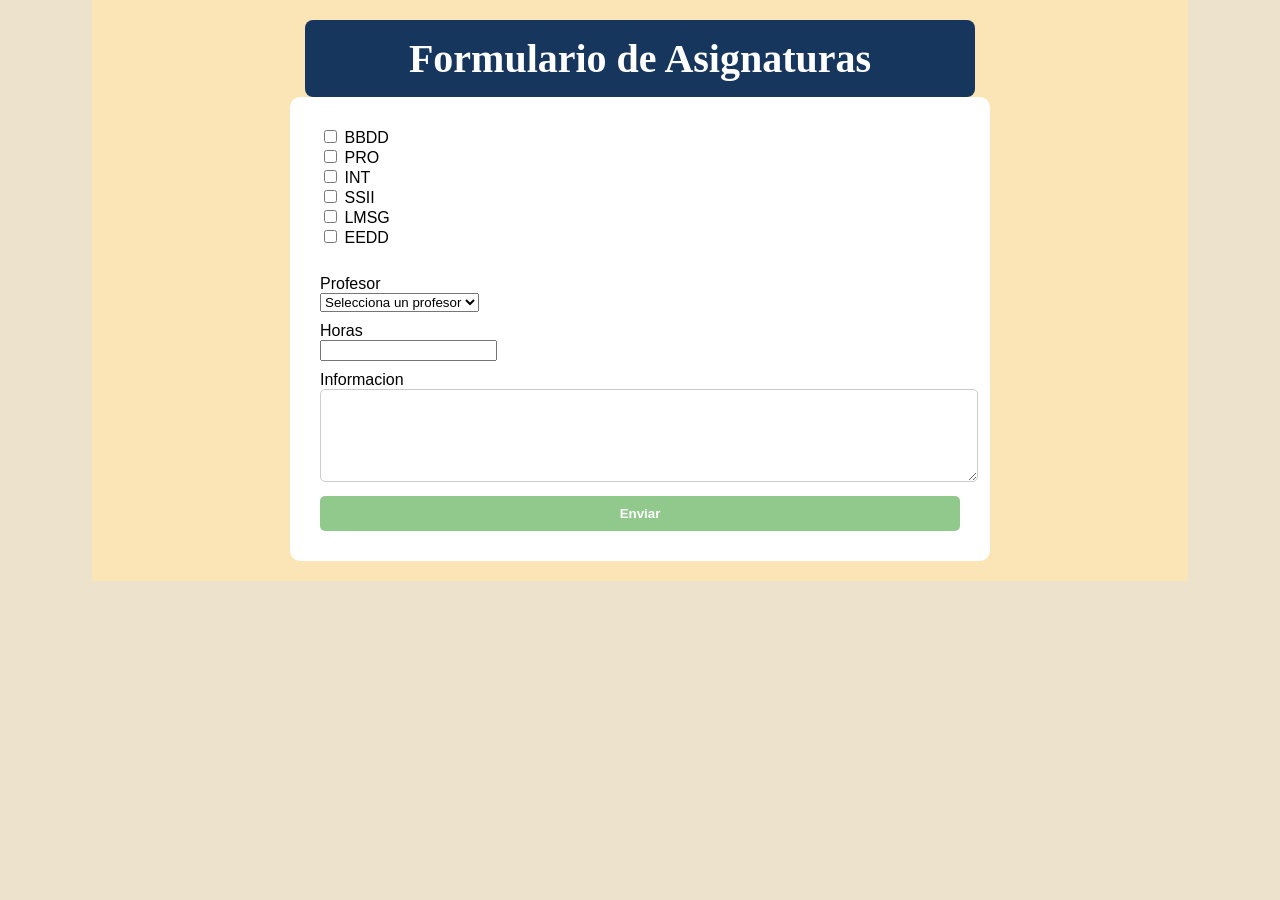
<file: index.html>
<!DOCTYPE html>
<html>
    <head>
        <meta charset="UTF-8">
        <meta name="author" content="Antonio">
		<meta name="copyright" content="AVM">
        <link rel="stylesheet" href="asignaturas_porciento.css">
    </head>
    <body>
        <h2>Formulario de Asignaturas</h2>
        <form action="resultado.php" method="get">
            <section>
                <!--Asignatura-->
                <input type="checkbox" id="BBDD" name="asignatura" value="BBDD">
			    <label for="BBDD">BBDD</label><br>

                <input type="checkbox" id="PRO" name="asignatura" value="PRO">
			    <label for="PRO">PRO</label><br>

                <input type="checkbox" id="INT" name="asignatura" value="INT">
			    <label for="INT">INT</label><br>

                <input type="checkbox" id="SSII" name="asignatura" value="SSII">
			    <label for="SSII">SSII</label><br>

                <input type="checkbox" id="LMSG" name="asignatura" value="LMSG">
			    <label for="LMSG">LMSG</label><br>

                <input type="checkbox" id="EEDD" name="asignatura" value="EEDD">
			    <label for="EEDD">EEDD</label><br><br>
            </section>
            <section>
                <!--Profesor-->
                <label for="profesor">Profesor</label><br>
                <select id="profesor" name="profesor" required>
                    <option value="">Selecciona un profesor</option>
                    <option value="Isabel Munoz">Isabel Munoz</option>
                    <option value="Alberto Dominguez">Alberto Dominguez</option>
                    <option value="Francisco Jose Garcia">Francisco Jose Garcia</option>
                </select>
            </section>
            <section>
                <!--Horas-->
                <label for="horas" class="texto">Horas</label><br>
                <input type="number" id="horas" name="horas" min="1" required>
            </section>
            <section>
                <!--Informacion-->
                <label for="informacion">Informacion</label><br>
                <textarea id="informacion" name="informacion" rows="5" cols="50" required></textarea>
            </section>
            <button type="submit">Enviar</button>
        </form>
    </body>
</html>
</file>
<file: asignaturas_porciento.css>
html {
    /*width: 800px;*/
    background-color: #ede1c8f1;
}

body {
    font-family: Arial, sans-serif;
    background-color: #fbe4b5;
    margin: 0 auto;
    width: 82.5%;
    /*El ancho del body es de 82.5% de ancho sacado de 660px de ancho total del body y 800 del
    contenedor padre*/
    padding: 20px;
}

/*Titulo*/
h2 {
    text-align: center;
    color: white;
    background-color: #17365D;
    font-family: 'Caveat', cursive;
    font-size: 40px;
    font-weight: bold;
    margin: 0 auto;
    padding: 15px;
    width: 60.6061%;
    /*El ancho del titulo es de 60.6061% sacado de 400px de ancho total del titulo y 660 del
    contenedor padre*/
    border-radius: 8px;
}

/*Formulario*/
form {
    background-color: white;
    width: 60.6061%;
    margin: 0 auto;
    padding: 30px;
    /*El ancho del formulario es de 60.6061% sacado de 400px de ancho total del formulario y 660 del
    contenedor padre*/
    border-radius: 10px;
}

section {
    margin-bottom: 10px;
    width: 100%;
    /*El ancho de los sections es de 100% sacado de los 400px de ancho util y de 400 del padre*/
}

/*Campos*/
textarea {
    width: 100%;
    padding: 8px;
    /*El ancho del textarea es de 100% sacado de los 400px de ancho util y de 400 del padre*/
    border: 1px solid #ccc;
    border-radius: 5px;
}

/*btnEnviar*/
button {
    width: 100%;
    padding: 10px;
    /*El ancho del boton es de 100% sacado de los 400px de ancho util y de 400 del padre*/
    background-color: #90C98B;
    color: white;
    font-weight: bold;
    border: none;
    border-radius: 5px;
}

button:hover {
    background-color: #72B36D;
}
</file>
